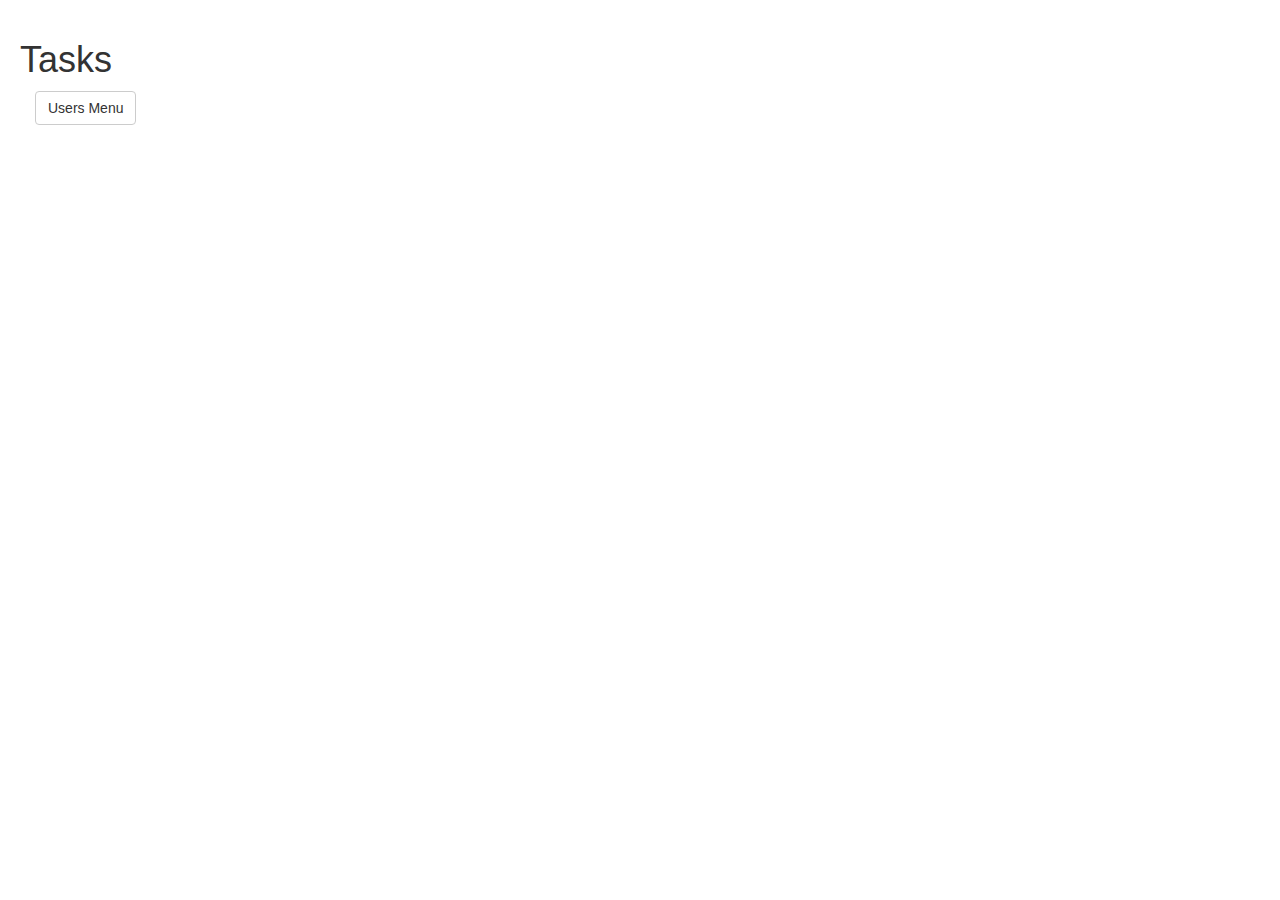
<file: index.html>
<!DOCTYPE html>
<html lang="en">

<head>

    <meta charset="utf-8">
    <meta http-equiv="X-UA-Compatible" content="IE=edge">
    <meta name="viewport" content="width=device-width, shrink-to-fit=no, initial-scale=1">
    <meta name="description" content="">
    <meta name="author" content="">

    <title>Simple Sidebar - Start Bootstrap Template</title>

    <!-- Bootstrap Core CSS -->
    <link href="css/bootstrap.min.css" rel="stylesheet">

    <!-- Custom CSS -->
    <link href="css/simple-sidebar.css" rel="stylesheet">

    <!-- HTML5 Shim and Respond.js IE8 support of HTML5 elements and media queries -->
    <!-- WARNING: Respond.js doesn't work if you view the page via file:// -->
    <!--[if lt IE 9]>
        <script src="https://oss.maxcdn.com/libs/html5shiv/3.7.0/html5shiv.js"></script>
        <script src="https://oss.maxcdn.com/libs/respond.js/1.4.2/respond.min.js"></script>
    <![endif]-->

</head>

<body>

    <div id="wrapper">
        <!-- Sidebar -->
        <div id="sidebar-wrapper">
            <ul class="sidebar-nav" id="user-list">
                
            </ul>
        </div>
        <!-- /#sidebar-wrapper -->

        <!-- Page Content -->
        <div id="page-content-wrapper">
            <h1>Tasks</h1>
            <div class="container-fluid">
                <div class="col-lg-12">
                    <ul class="details-li" id="detail-list">
                    
                    </ul>
                </div>
                <a href="#menu-toggle" class="btn btn-default" id="menu-toggle">Users Menu</a>
            </div>
        </div>
        <!-- /#page-content-wrapper -->

    </div>
    <!-- /#wrapper -->

    <!-- jQuery -->
    <script src="js/jquery.js"></script>

    <!-- Bootstrap Core JavaScript -->
    <script src="js/bootstrap.min.js"></script>

    <!-- Menu Toggle Script -->
    <script>
    $("#menu-toggle").click(function(e) {
        e.preventDefault();
        $("#wrapper").toggleClass("toggled");
    });
    </script>

    <script src="js/requests.js"></script>

</body>

</html>
</file>
<file: css/simple-sidebar.css>
/*!
 * Start Bootstrap - Simple Sidebar (http://startbootstrap.com/)
 * Copyright 2013-2016 Start Bootstrap
 * Licensed under MIT (https://github.com/BlackrockDigital/startbootstrap/blob/gh-pages/LICENSE)
 */

 body {
    overflow-x: hidden;
 }

/* Toggle Styles */

#wrapper {
    padding-left: 0;
    -webkit-transition: all 0.5s ease;
    -moz-transition: all 0.5s ease;
    -o-transition: all 0.5s ease;
    transition: all 0.5s ease;
}

#wrapper.toggled {
    padding-left: 250px;
}

#sidebar-wrapper {
    z-index: 1000;
    position: fixed;
    left: 250px;
    width: 0;
    height: 100%;
    margin-left: -250px;
    overflow-y: auto;
    background: #000;
    -webkit-transition: all 0.5s ease;
    -moz-transition: all 0.5s ease;
    -o-transition: all 0.5s ease;
    transition: all 0.5s ease;
}

#wrapper.toggled #sidebar-wrapper {
    width: 250px;
}

#page-content-wrapper {
    width: 100%;
    position: absolute;
    padding: 15px;
}

#wrapper.toggled #page-content-wrapper {
    position: absolute;
    margin-right: -250px;
}

/* Sidebar Styles */

.sidebar-nav {
    position: absolute;
    top: 0;
    width: 400px;
    margin: 0;
    padding: 0;
    list-style: none;
}

.sidebar-nav li {
    text-indent: 20px;
    line-height: 40px;
}

.sidebar-nav li a {
    display: block;
    text-decoration: none;
    color: #999999;
}

.sidebar-nav li a:hover {
    text-decoration: none;
    color: #fff;
    background: rgba(255,255,255,0.2);
}

.sidebar-nav li a:active,
.sidebar-nav li a:focus {
    text-decoration: none;
}

.sidebar-nav > .sidebar-brand {
    height: 65px;
    font-size: 18px;
    line-height: 60px;
}

.sidebar-nav > .sidebar-brand a {
    color: #999999;
}

.sidebar-nav > .sidebar-brand a:hover {
    color: #fff;
    background: none;
}

.details-li {
    margin: 0;
    padding: 0;
    list-style: none;
}

ul {
  margin: 1em 0;
  padding: 0 0 0 40px;
}

li {
  margin: 1em 0;
}


@media(min-width:768px) {
    #wrapper {
        padding-left: 0;
    }

    #wrapper.toggled {
        padding-left: 250px;
    }

    #sidebar-wrapper {
        width: 0;
    }

    #wrapper.toggled #sidebar-wrapper {
        width: 250px;
    }

    #page-content-wrapper {
        padding: 20px;
        position: relative;
    }

    #wrapper.toggled #page-content-wrapper {
        position: relative;
        margin-right: 0;
    }
}
</file>
